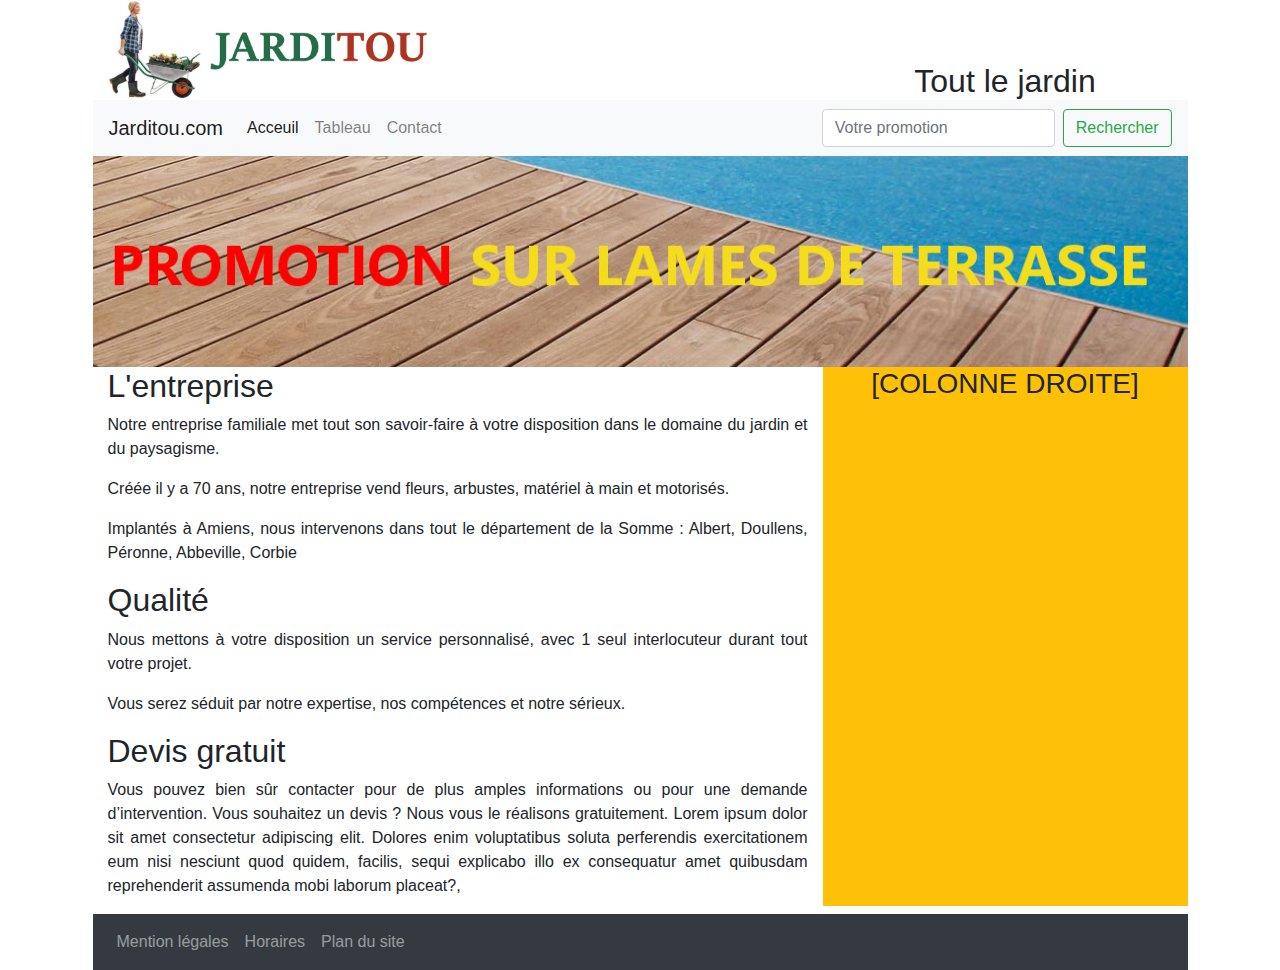
<file: Valentin FRAIN/FRONT/DYNAMIQUE/JAVASCRIPT/Evalutation js jarditou/index.html>
<!DOCTYPE html>
<html lang="fr">
<meta charset="utf-8">  
<head>
        <meta name="viewport" content="width=device-width, initial-scale=1, shrink-to-fit=no">
        <link rel="stylesheet" href="https://stackpath.bootstrapcdn.com/bootstrap/4.4.1/css/bootstrap.min.css" integrity="sha384-Vkoo8x4CGsO3+Hhxv8T/Q5PaXtkKtu6ug5TOeNV6gBiFeWPGFN9MuhOf23Q9Ifjh" crossorigin="anonymous">
        <title>Jarditou</title>
        <style>
            html {
              margin : auto;
              max-width : 1095px;
          }
             </style>
    </head>
    <body>
        <div class="container">
            <div class="row align-items-end">
        
           
               <div class="col-8 d-none d-sm-block"> <img class="image2" src="images/jarditou_logo.jpg" alt="logo jarditou" height="100" width="auto"></div>
                <div class="col-4 text-center d-none d-sm-block"><span class="h2">Tout le jardin</span></div>
         
            </div>
        </div>
        <nav class="navbar navbar-expand-lg navbar-light bg-light">
            <a class="navbar-brand" href="#">Jarditou.com</a>
            <button class="navbar-toggler" type="button" data-toggle="collapse" data-target="#navbarSupportedContent" aria-controls="navbarSupportedContent" aria-expanded="false" aria-label="Toggle navigation">
              <span class="navbar-toggler-icon"></span>
            </button>
          
            <div class="collapse navbar-collapse" id="navbarSupportedContent">
              <ul class="navbar-nav mr-auto">
                <li class="nav-item active">
                  <a class="nav-link" href="index.html">Acceuil <span class="sr-only">(current)</span></a>
                </li>
                <li class="nav-item">
                  <a class="nav-link" href="tableau.html">Tableau</a>
                </li>
                <li class="nav-item">
                    <a class="nav-link" href="contact.html">Contact</a>
                  </li>
              </ul>
              <form class="form-inline my-2 my-lg-0">
                <input class="form-control mr-sm-2" type="search" placeholder="Votre promotion" aria-label="Search">
                <button class="btn btn-outline-success my-2 my-sm-0" type="submit">Rechercher</button>
              </form>
            </div>
          </nav>
          <img class="img-fluid" alt="Responsive image" src="images/promotion.jpg" alt="promotion" height="auto" width="1095">
         
          <div class="container">
            <div class="row">
    <div class="col-sm-12 col-md-7 col-lg-8 text-justify">

    <section>   
        <article><h2 class="premier">L'entreprise</h2></article>
            <p>Notre entreprise familiale met tout son savoir-faire à votre disposition dans le domaine du jardin et du paysagisme.</p>
            <p>Créée il y a 70 ans, notre entreprise vend fleurs, arbustes, matériel à main et motorisés.</p>
            <p>Implantés à Amiens, nous intervenons dans tout le département de la Somme : Albert, Doullens, Péronne, Abbeville, Corbie</p>
    </section>
    <section>
        <article><h2>Qualité</h2></article>
            <p>Nous mettons à votre disposition un service personnalisé, avec 1 seul interlocuteur durant tout votre projet.</p>
            <p>Vous serez séduit par notre expertise, nos compétences et notre sérieux.</p>
        <article><h2>Devis gratuit</h2></article>
            <p>Vous pouvez bien sûr contacter pour de plus amples informations ou pour une demande d’intervention. Vous souhaitez un devis ? Nous vous le réalisons gratuitement. Lorem ipsum dolor sit amet consectetur adipiscing elit. Dolores enim voluptatibus soluta perferendis exercitationem eum nisi nesciunt quod quidem, facilis, sequi explicabo illo ex consequatur amet quibusdam reprehenderit assumenda mobi laborum placeat?,</p>
    </section>
    </div>
    <div class="col-sm-12 col-md-5 col-lg-4 bg-warning text-center h3"> <span class="pt-1">[COLONNE DROITE]</span></div>
    </div>
</div>
    <footer>
        <nav class="navbar navbar-expand-sm bg-dark navbar-dark">
            <!-- Toggler/collapsibe Button -->
            <button class="navbar-toggler" type="button" data-toggle="collapse" data-target="#collapsibleNavbar">
            <span class="navbar-toggler-icon"></span>
            </button>   
            <div class="collapse navbar-collapse" id="collapsibleNavbar">
                <ul class="navbar-nav">
                    <li class="nav-item">
                        <a class="nav-link" href="">Mention légales</a>
                    </li>
                    <li class="nav-item">
                        <a class="nav-link" href="">Horaires</a>
                    </li>
                    <li class="nav-item">
                        <a class="nav-link" href="">Plan du site</a>
                    </li>
                </ul>
            </div>   
        </nav>
    </footer>

    <script src="https://code.jquery.com/jquery-3.4.1.slim.min.js" integrity="sha384-J6qa4849blE2+poT4WnyKhv5vZF5SrPo0iEjwBvKU7imGFAV0wwj1yYfoRSJoZ+n" crossorigin="anonymous"></script>
    <script src="https://cdn.jsdelivr.net/npm/popper.js@1.16.0/dist/umd/popper.min.js" integrity="sha384-Q6E9RHvbIyZFJoft+2mJbHaEWldlvI9IOYy5n3zV9zzTtmI3UksdQRVvoxMfooAo" crossorigin="anonymous"></script>
    <script src="https://stackpath.bootstrapcdn.com/bootstrap/4.4.1/js/bootstrap.min.js" integrity="sha384-wfSDF2E50Y2D1uUdj0O3uMBJnjuUD4Ih7YwaYd1iqfktj0Uod8GCExl3Og8ifwB6" crossorigin="anonymous"></script>
    </body>
</html>
</file>
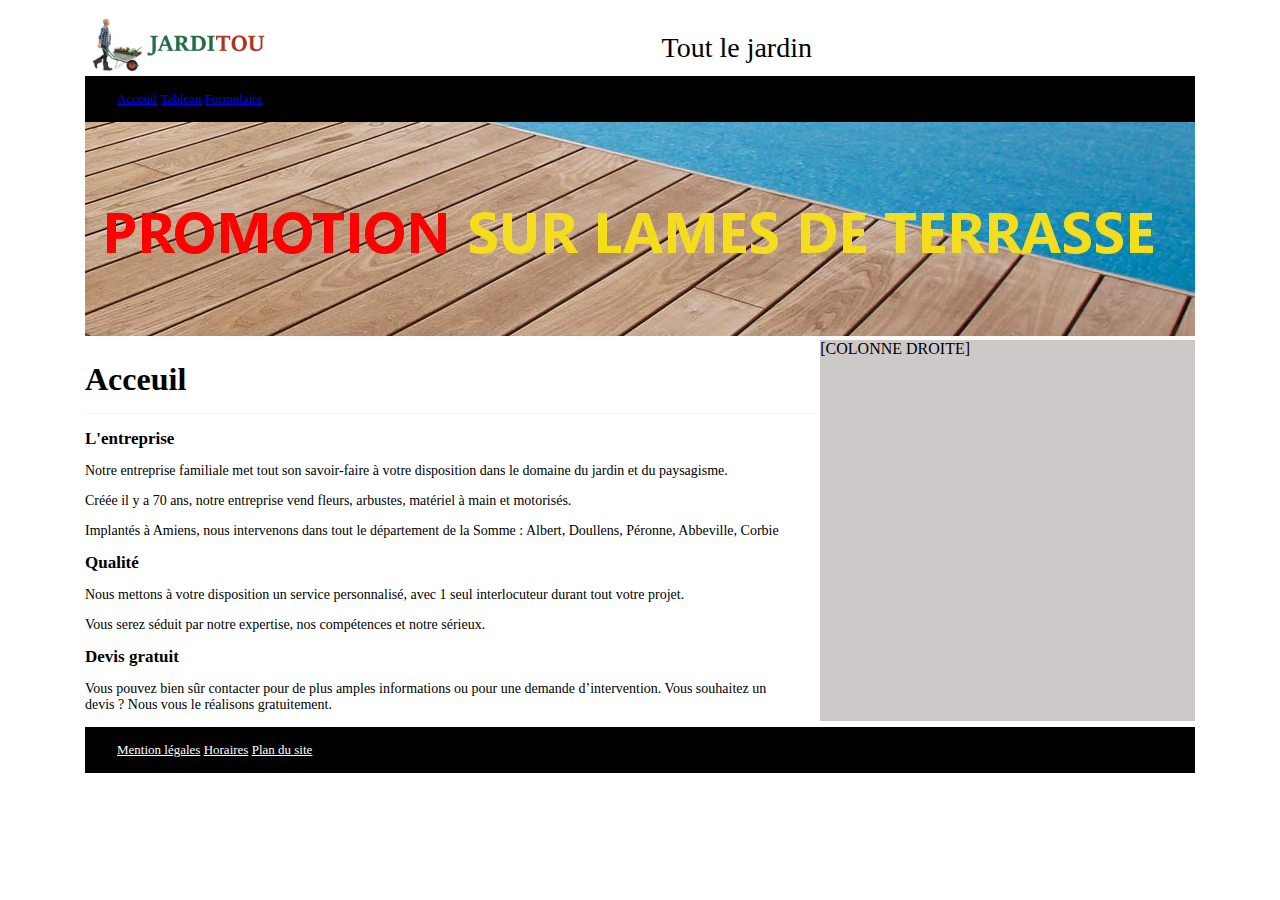
<file: Valentin FRAIN/FRONT/STATIQUE/CSS/Evaluation CSS/index.html>
<!DOCTYPE html>
<html lang="fr">
    <head>
        <meta name="viewport" content="width=device-width, initial-scale=1, shrink-to-fit=no">
        <title>Jarditou</title>
        <link rel="stylesheet" href="css.css">
    </head>
    <body>
        <header>
            <img class="image2" src="images/jarditou_logo.jpg" alt="logo jarditou" height="auto" width="180">
            <span class="span1">Tout le jardin</span>
        </header>
            <nav>
            <ul class="lien">  
                <a href="index.html">Acceuil</a>
                &nbsp;
                <a href="tableau.html">Tableau</a>
                &nbsp;
                <a href="contact.html">Formulaire</a>
            </ul>
        </nav>   
            <img class="image" src="images/promotion.jpg" alt="promotion" height="auto" width="1110">
            
            <span class="span2">[COLONNE DROITE]</span>
    <h1>Acceuil</h1>
    <section>   
        <article><h2 class="premier">L'entreprise</h2></article>
            <p>Notre entreprise familiale met tout son savoir-faire à votre disposition dans le domaine du jardin et du paysagisme.</p>
            <p>Créée il y a 70 ans, notre entreprise vend fleurs, arbustes, matériel à main et motorisés.</p>
            <p>Implantés à Amiens, nous intervenons dans tout le département de la Somme : Albert, Doullens, Péronne, Abbeville, Corbie</p>
    </section>
    <section>
        <article><h2>Qualité</h2></article>
            <p>Nous mettons à votre disposition un service personnalisé, avec 1 seul interlocuteur durant tout votre projet.</p>
            <p>Vous serez séduit par notre expertise, nos compétences et notre sérieux.</p>
        <article><h2>Devis gratuit</h2></article>
            <p>Vous pouvez bien sûr contacter pour de plus amples informations ou pour une demande d’intervention. Vous souhaitez un devis ? Nous vous le réalisons gratuitement.</p>
    </section>
    <footer>
        <ul class="lien">
            <a href="">Mention légales</a>
            &nbsp;
            <a href="">Horaires</a>
            &nbsp;
            <a href="">Plan du site</a>
        </ul>
    </footer>
    </body>
</html>
</file>
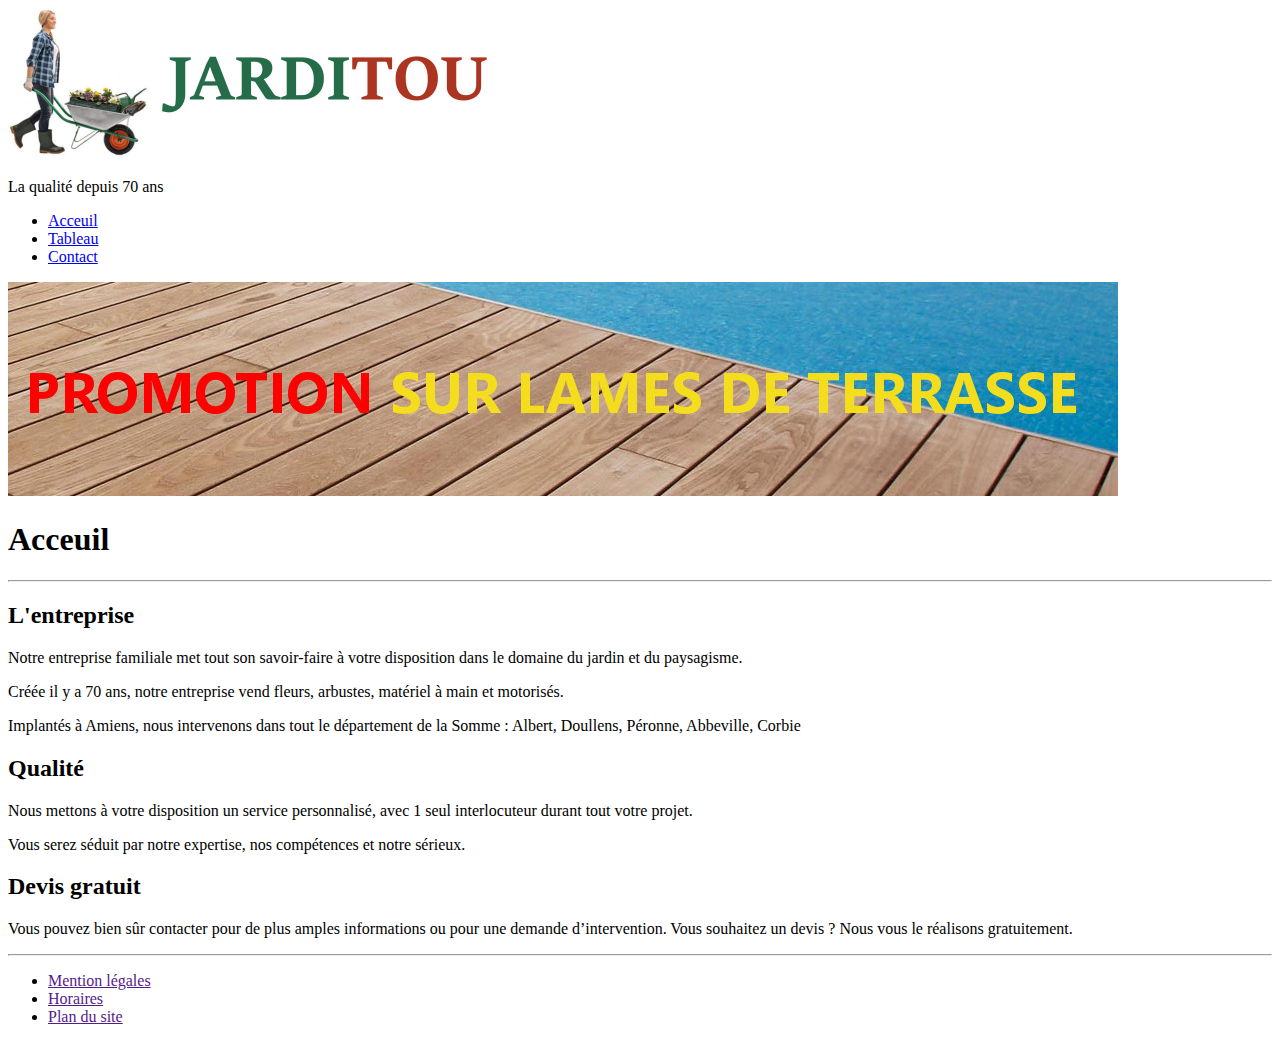
<file: Valentin FRAIN/FRONT/STATIQUE/HTML/Evaluation html/index.html>
<!DOCTYPE html>
<html lang="fr">
    <head>
        <meta charset="utf-8">
        <title>Jarditou</title>
    </head>
    <body>
        <header>
            <img src="images/jarditou_logo.jpg" alt="logo jarditou" height="150" width="500"><br>
            <p> La qualité depuis 70 ans</p>
       <nav>
            <ul>  
                <li><a href="index.html">Acceuil</a></li>
                <li><a href="tableau.html">Tableau</a></li>
                <li><a href="contact.html">Contact</a></li>
            </ul>
       </nav>
           <img src="images/promotion.jpg" alt="promotion">
        </header>
        <section>    
        <h1>Acceuil</h1>
        <hr>
            <article>
                <h2>L'entreprise</h2>
                    <p>Notre entreprise familiale met tout son savoir-faire à votre disposition dans le domaine du jardin et du paysagisme.</p>
                    <p>Créée il y a 70 ans, notre entreprise vend fleurs, arbustes, matériel à main et motorisés.</p>
                    <p>Implantés à Amiens, nous intervenons dans tout le département de la Somme : Albert, Doullens, Péronne, Abbeville, Corbie</p>
            </article>
            <article>
                <h2>Qualité</h2>
                    <p>Nous mettons à votre disposition un service personnalisé, avec 1 seul interlocuteur durant tout votre projet.</p>
                    <p>Vous serez séduit par notre expertise, nos compétences et notre sérieux.</p>
            </article>
            <article>  
                <h2>Devis gratuit</h2>
                    <p>Vous pouvez bien sûr contacter pour de plus amples informations ou pour une demande d’intervention. Vous souhaitez un devis ? Nous vous le réalisons gratuitement.</p>
            </article>
        </section>
        <hr>
    <footer>
       <nav>
            <ul>
                <li><a href="">Mention légales</a></li>
                <li><a href="">Horaires</a></li>
                <li><a href="">Plan du site</a></li>
            </ul>
        </nav>
    </footer>
    </body>
</html>
</file>
<file: Valentin FRAIN/FRONT/STATIQUE/CSS/Evaluation CSS/css.css>
@media all and (max-width:768px) {
    .lien {
      display: flex;
      flex-direction: column;
    }
}
.lien {
    display: flex;
    background-color: black;
    color: white;
    border: 12px solid black;
    font-size: 13px; 
    justify-content: left;
    padding-left: 20px;
    margin-top: 0px;
    margin-bottom: 5px;
    padding-bottom: 3px;
    padding-top: 3px;
    margin-block-end: inherit;
}
header{
    display: inline-flex;
}

.span1 {
    font-size: 28px;
    margin-top: 14px;
    position: relative; left: 120%;
}

a:visited {
    color: white;
}
h2 {
    font-size: 17px;
}
p {
    font-size: 14px;
    width: 700px;
}

h1 {
    padding-bottom: 15px;
    border-bottom: 1px solid whitesmoke;
    margin-bottom: 5px;
}
.span2 {
    background-color: rgb(206, 201, 201);
    padding-bottom: 363px;
    padding-top: 0px;
    padding-right: 225px;
    margin-right: 00px;
    float: right;
}

html {
    margin : 10px auto;
    width : 1126px;
}

.image2 {
    position: relative; left: 2%;
  
}

@media all and (max-width:768px) {

.span2{display: none;}
}
html {
    font-size: 100%;
}
@media all and (max-width: 768px) {
    body, p, h1, h2, .span1, .lien {
         font-size: 87%;
   }
}

@media all and (max-width: 768px) {
    .image, .image2
{
     max-width: 100%;
     height: auto;
    }
}
@media all and (max-width: 768px) {
    html {
        margin : 10px auto;
        width : 768px;
    }
}
</file>
